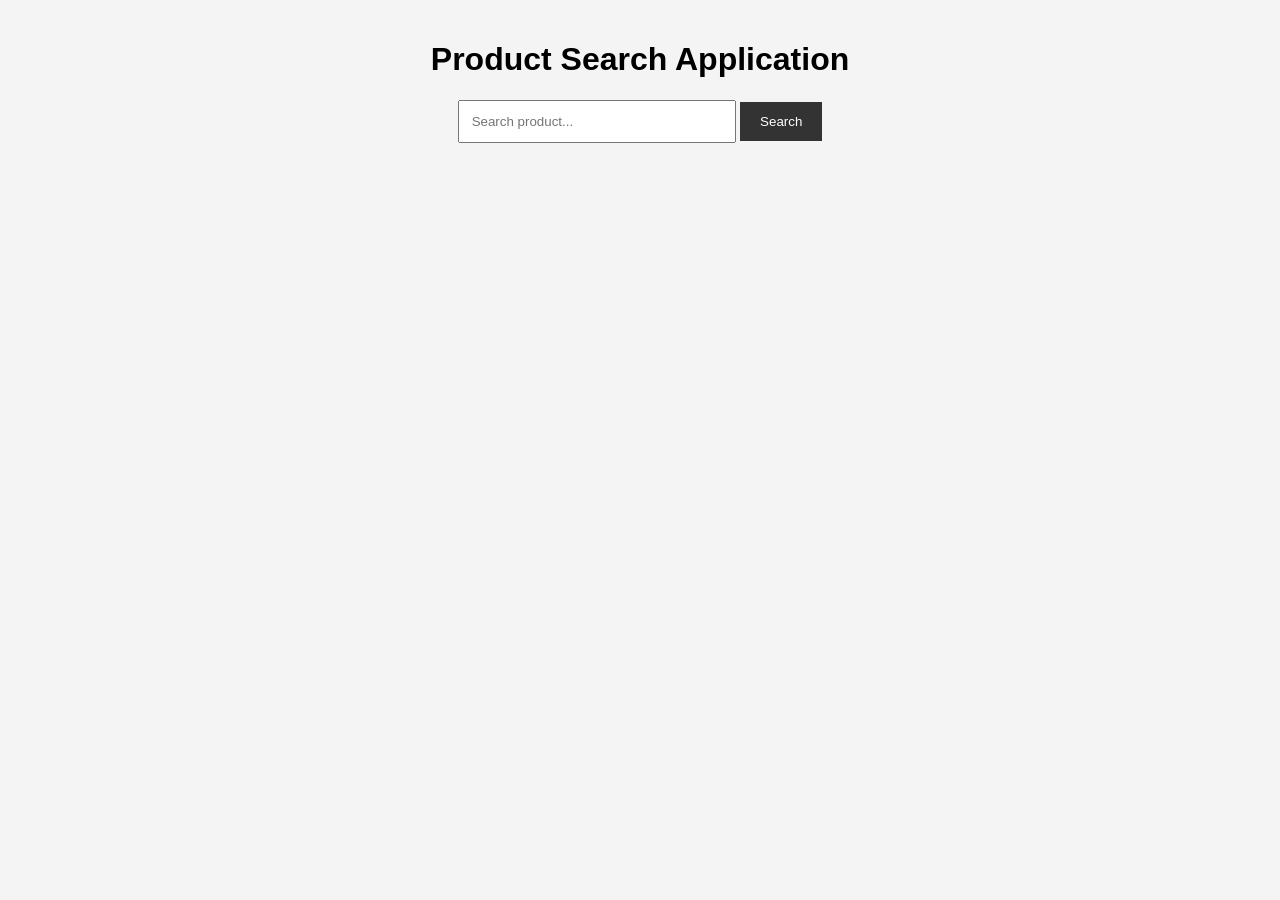
<file: index.html>
<!DOCTYPE html>
<html lang="en">

<head>
    <meta charset="UTF-8">
    <meta name="viewport" content="width=device-width, initial-scale=1.0">

    <title>Product Search</title>

    <link rel="stylesheet" href="style.css">
</head>

<body>

    <h1>Product Search Application</h1>

    <form id="searchForm">

        <input
            type="text"
            id="searchInput"
            placeholder="Search product..."
        >

        <button type="submit">Search</button>

    </form>

    <p id="loading">Loading...</p>

    <p id="error"></p>

    <div id="products"></div>

    <script src="script.js"></script>

</body>

</html>
</file>
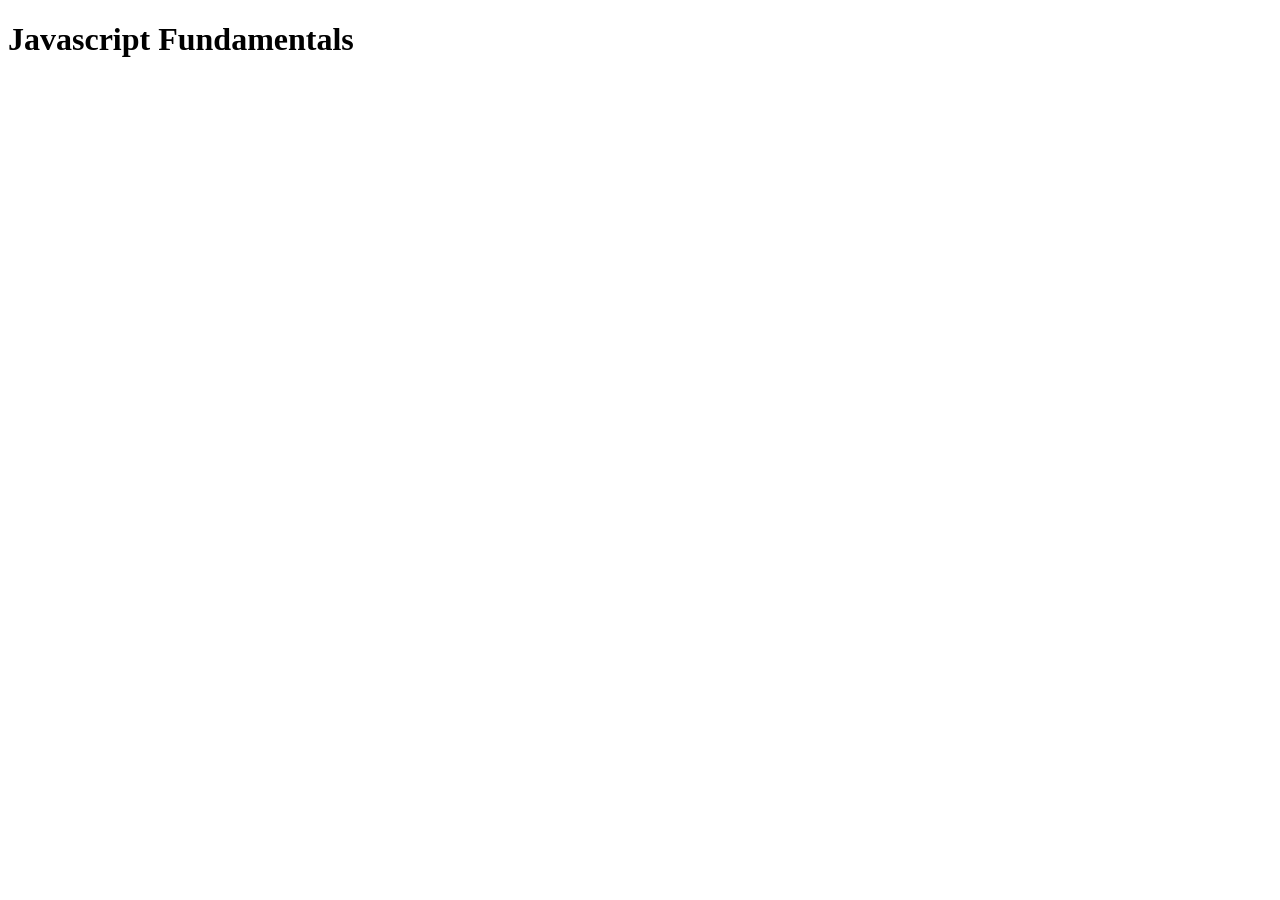
<file: Task/Day1/index.html>
<!DOCTYPE html>
<html lang="en">
<head>
    <meta charset="UTF-8">
    <meta name="viewport" content="width=device-width, initial-scale=1.0">
    <title>Day 1</title>
</head>
<body>
    <h1>Javascript Fundamentals</h1>
    <script src="script.js"></script>
</body>
</html>
</file>
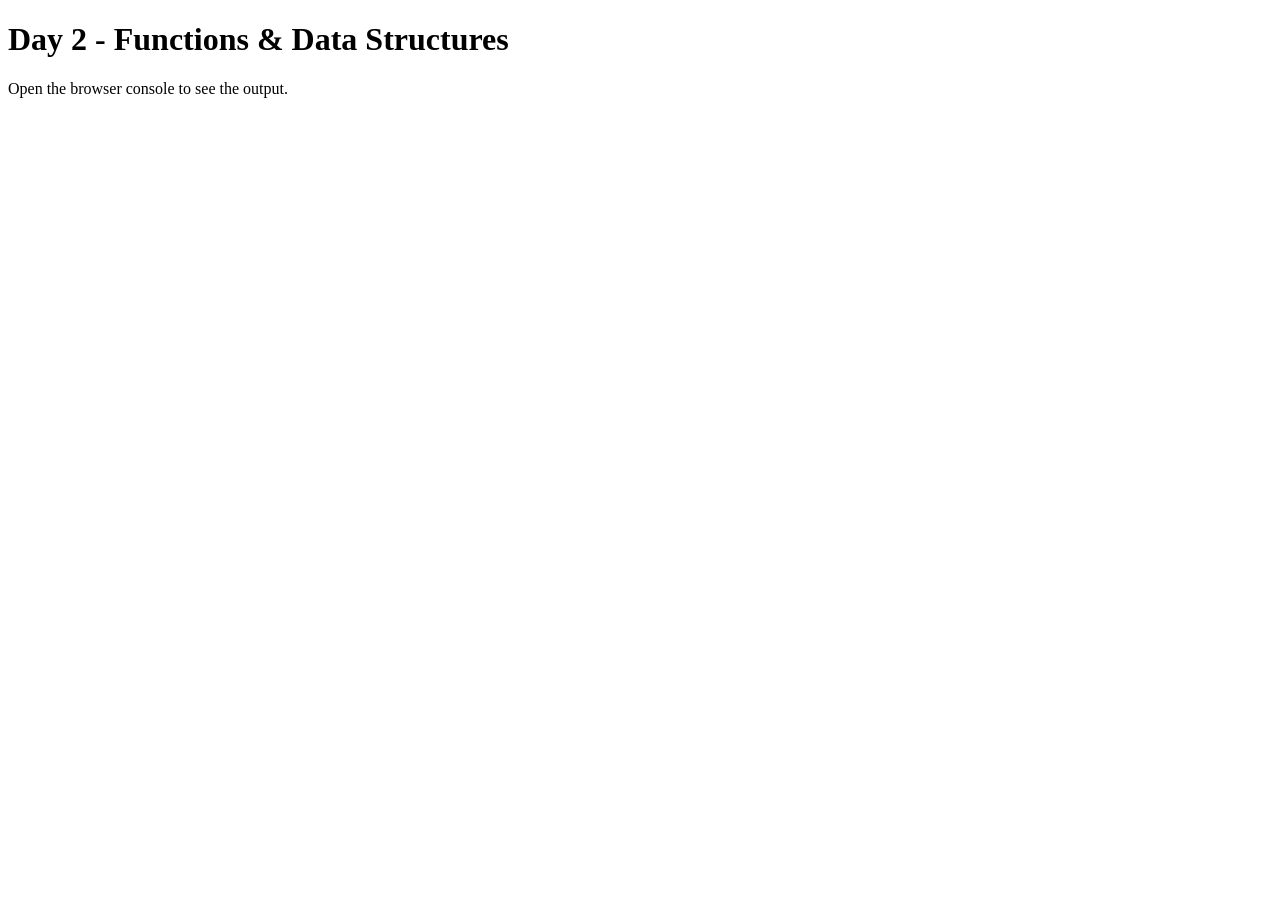
<file: Task/Day2/index.html>
<!DOCTYPE html>
<html lang="en">
<head>
    <meta charset="UTF-8">
    <meta name="viewport" content="width=device-width, initial-scale=1.0">

    <title>Day 2 - Functions & Data Structures</title>
</head>
<body>

    <h1>Day 2 - Functions & Data Structures</h1>

    <p>Open the browser console to see the output.</p>

    <script src="script.js"></script>

</body>
</html>
</file>
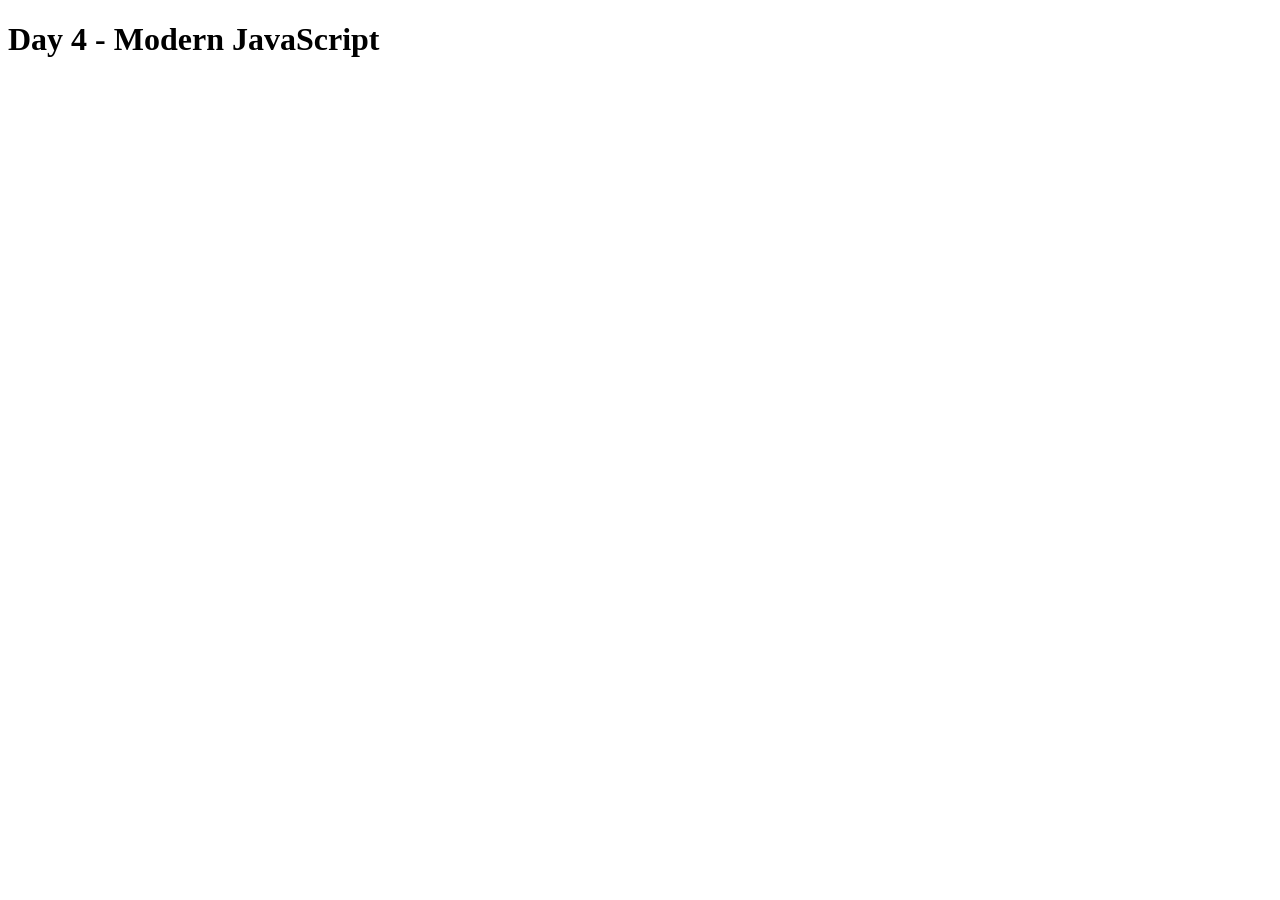
<file: Task/Day4/index.html>
<!DOCTYPE html>
<html lang="en">
<head>
    <meta charset="UTF-8">
    <meta name="viewport" content="width=device-width, initial-scale=1.0">

    <title>Day 4 - Modern JavaScript</title>
</head>

<body>

    <h1>Day 4 - Modern JavaScript</h1>
    <script src="script.js"></script>

</body>
</html>
</file>
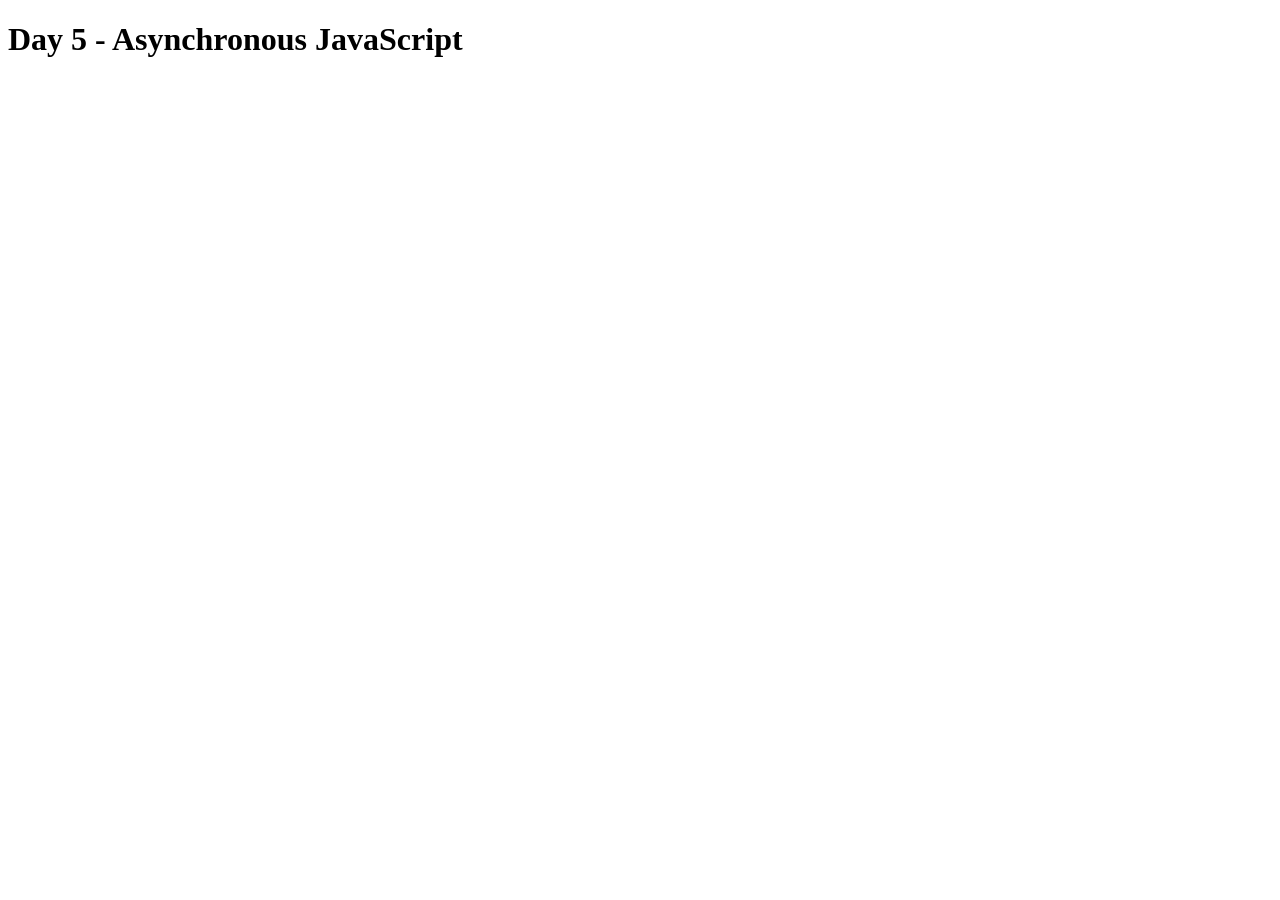
<file: Task/Day5/index.html>
<!DOCTYPE html>
<html lang="en">
<head>
    <meta charset="UTF-8">
    <meta name="viewport" content="width=device-width, initial-scale=1.0">

    <title>Day 5 - Asynchronous JavaScript</title>
</head>

<body>

    <h1>Day 5 - Asynchronous JavaScript</h1>
    <script src="script.js"></script>

</body>
</html>
</file>
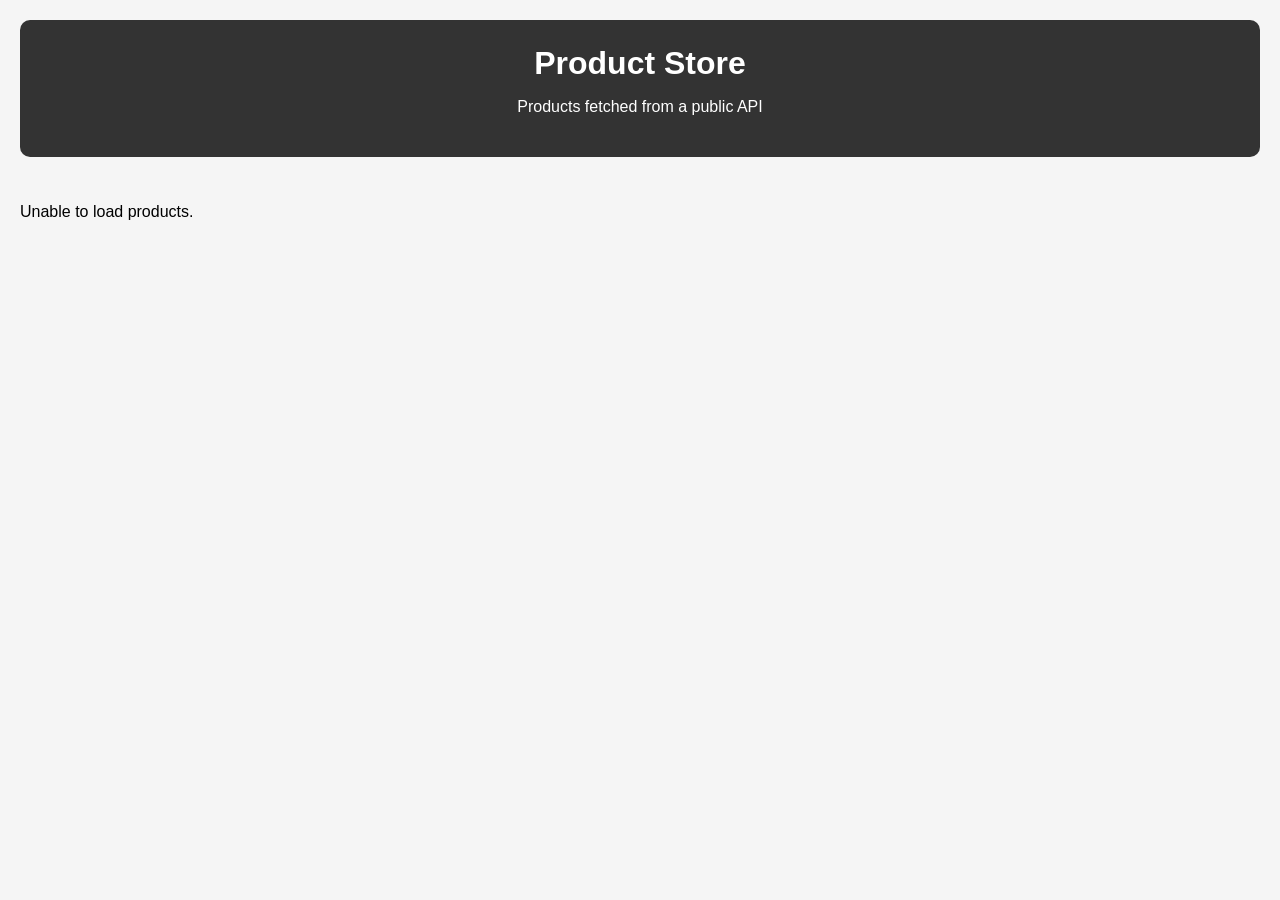
<file: Task/Day6/index.html>
<!DOCTYPE html>
<html lang="en">

<head>
    <meta charset="UTF-8">
    <meta name="viewport" content="width=device-width, initial-scale=1.0">

    <title>Product API</title>

    <link rel="stylesheet" href="style.css">
</head>

<body>

    <header>
        <h1>Product Store</h1>
        <p>Products fetched from a public API</p>
    </header>

    <main>
        <div id="products">
            Loading products...
        </div>
    </main>

    <script src="script.js"></script>

</body>

</html>
</file>
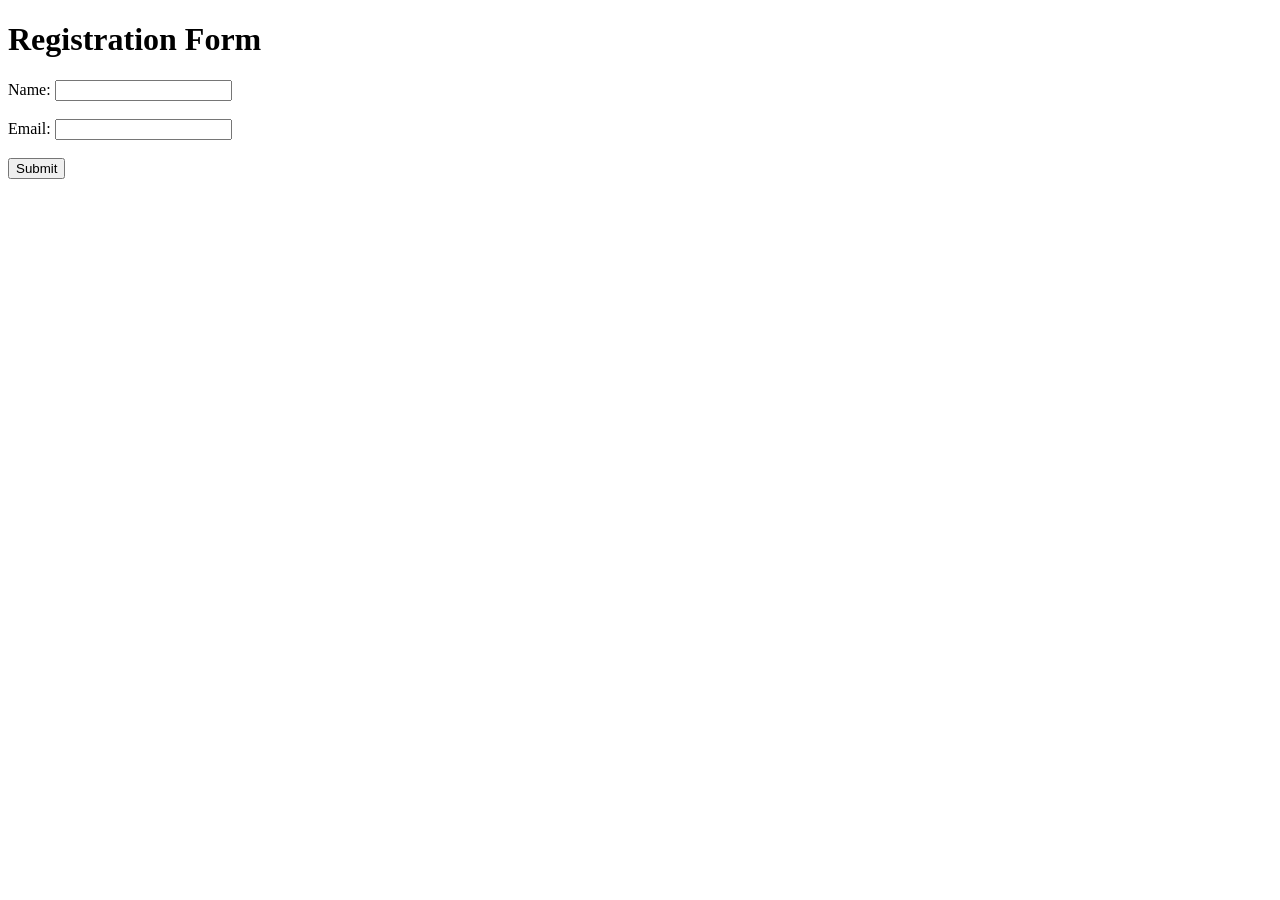
<file: Task/Day3/Dom.html>
<!DOCTYPE html>
<html lang="en">
<head>
    <meta charset="UTF-8">
    <meta name="viewport" content="width=device-width, initial-scale=1.0">

    <title>Day 3 - DOM</title>
</head>

<body>

    <h1>Registration Form</h1>

    <form id="userForm">

        <label for="name">Name:</label>
        <input type="text" id="name" required>

        <br><br>

        <label for="email">Email:</label>
        <input type="email" id="email" required>

        <br><br>

        <button type="submit">Submit</button>

    </form>

    <h2 id="greeting"></h2>

    <script src="script.js"></script>

</body>
</html>
</file>
<file: style.css>
body {
    font-family: Arial, sans-serif;
    background-color: #f4f4f4;
    margin: 0;
    padding: 20px;
}

h1 {
    text-align: center;
}

form {
    text-align: center;
    margin: 20px;
}

input {
    padding: 12px;
    width: 250px;
}

button {
    padding: 12px 20px;
    background-color: #333;
    color: white;
    border: none;
    cursor: pointer;
}

#loading {
    text-align: center;
    display: none;
}

#error {
    text-align: center;
    color: red;
}

#products {
    display: grid;
    grid-template-columns: repeat(3, 1fr);
    gap: 20px;
}

.card {
    background-color: white;
    padding: 15px;
    border-radius: 10px;
}

.card img {
    width: 100%;
    height: 180px;
    object-fit: contain;
}

.price {
    color: green;
    font-weight: bold;
}

@media (max-width: 700px) {
    #products {
        grid-template-columns: 1fr;
    }
}
</file>
<file: Task/Day6/style.css>
body {
    margin: 0;
    padding: 20px;
    font-family: Arial, sans-serif;
    background-color: #f5f5f5;
}

header {
    text-align: center;
    background-color: #333;
    color: white;
    padding: 25px;
    border-radius: 10px;
}

header h1 {
    margin: 0;
}

#products {
    display: grid;
    grid-template-columns: repeat(3, 1fr);
    gap: 20px;
    margin-top: 30px;
}

.card {
    background-color: white;
    padding: 20px;
    border-radius: 10px;
    box-shadow: 0 2px 8px rgba(0, 0, 0, 0.15);
}

.card img {
    width: 100%;
    height: 200px;
    object-fit: contain;
}

.card h2 {
    font-size: 20px;
}

.card p {
    color: #555;
}

.price {
    color: green !important;
    font-weight: bold;
    font-size: 18px;
}

@media (max-width: 700px) {
    #products {
        grid-template-columns: 1fr;
    }
}
</file>
